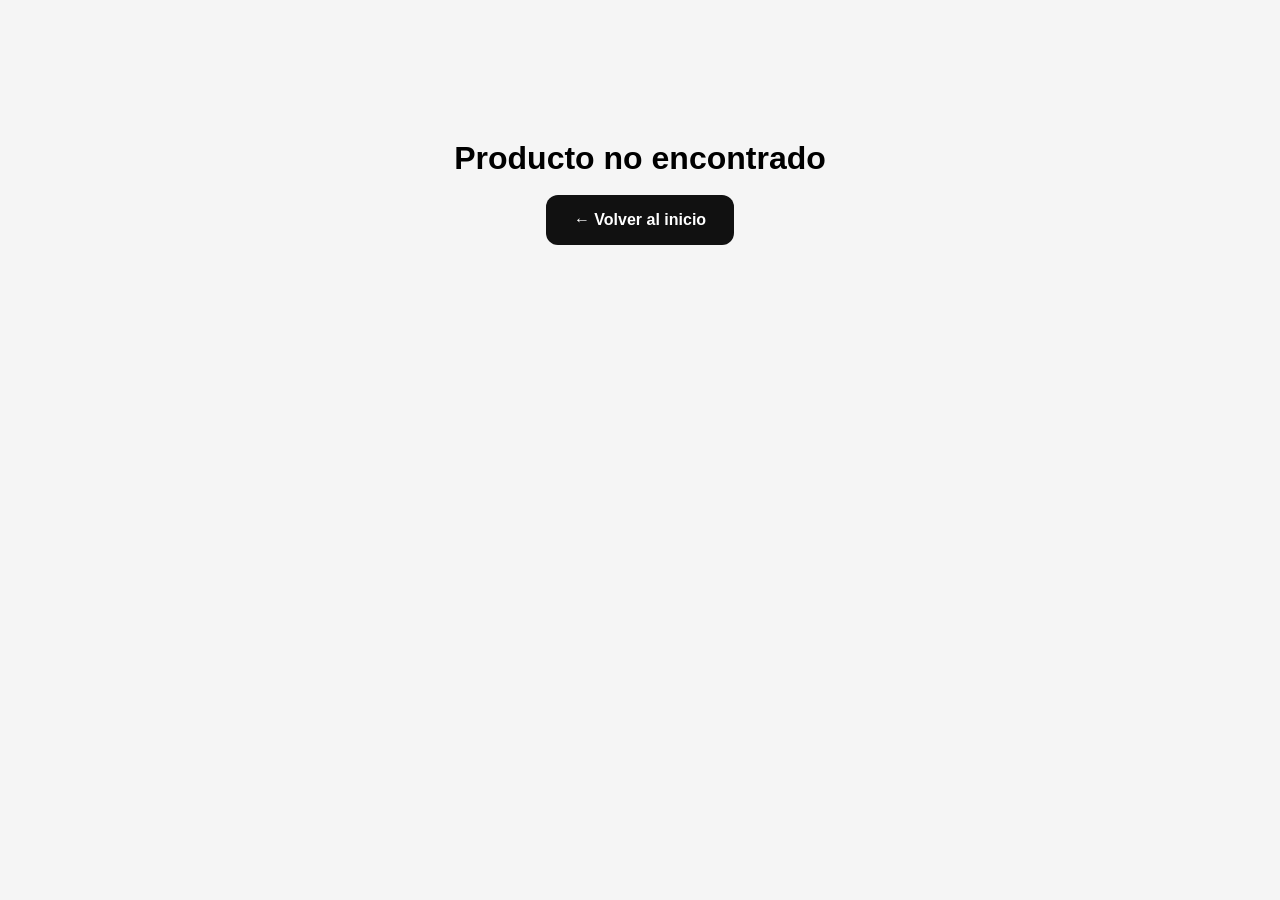
<file: producto.html>
<!DOCTYPE html>
<html lang="es">
<head>
    <meta charset="UTF-8">
    <meta name="viewport" content="width=device-width, initial-scale=1.0">
    <title>Producto - kasmisport</title>

    <style>

        *{
            margin:0;
            padding:0;
            box-sizing:border-box;
        }

        body{
            font-family: Arial, sans-serif;
            background:#f5f5f5;
            padding:40px;
        }

        .producto-container{
            max-width:1100px;
            margin:auto;
            background:white;
            border-radius:25px;
            overflow:hidden;
            display:grid;
            grid-template-columns:1fr 1fr;
            gap:40px;
            padding:40px;
            box-shadow:0 10px 30px rgba(0,0,0,0.1);
        }

        .producto-imagen img{
            width:100%;
            border-radius:20px;
            object-fit:cover;
        }

        .producto-info{
            display:flex;
            flex-direction:column;
            justify-content:center;
        }

        .marca{
            background:black;
            color:white;
            width:max-content;
            padding:8px 18px;
            border-radius:30px;
            margin-bottom:20px;
            font-size:14px;
        }

        .producto-titulo{
            font-size:42px;
            margin-bottom:20px;
        }

        .producto-descripcion{
            color:#555;
            line-height:1.7;
            margin-bottom:25px;
            font-size:18px;
        }

        .producto-precio{
            font-size:40px;
            font-weight:bold;
            color:#1faa59;
            margin-bottom:30px;
        }

        .botones{
            display:flex;
            gap:15px;
            flex-wrap:wrap;
        }

        .btn{
            padding:16px 28px;
            border:none;
            border-radius:12px;
            cursor:pointer;
            font-size:16px;
            font-weight:bold;
            transition:0.3s;
        }

        .btn-whatsapp{
            background:#25D366;
            color:white;
        }

        .btn-whatsapp:hover{
            transform:scale(1.05);
        }

        .btn-volver{
            background:#111;
            color:white;
        }

        .btn-volver:hover{
            transform:scale(1.05);
        }

        .producto-no-encontrado{
            text-align:center;
            margin-top:100px;
        }

        @media(max-width:900px){

            .producto-container{
                grid-template-columns:1fr;
            }

            .producto-titulo{
                font-size:32px;
            }

        }

    </style>
</head>
<body>

<div id="contenidoProducto"></div>

<script src="productos.js"></script>

<script>

    // Obtener ID de la URL
    const params =
    new URLSearchParams(window.location.search);

    const id =
    parseInt(params.get("id"));

    // Buscar producto
    const producto =
    productos.find(p => p.id === id);

    // Contenedor
    const contenedor =
    document.getElementById("contenidoProducto");

    // Si existe el producto
    if(producto){

        contenedor.innerHTML = `

        <div class="producto-container">

            <div class="producto-imagen">

                <img src="${producto.imagen}"
                     alt="${producto.nombre}">

            </div>

            <div class="producto-info">

                <div class="marca">
                    ${producto.marca}
                </div>

                <h1 class="producto-titulo">
                    ${producto.nombre}
                </h1>

                <p class="producto-descripcion">
                    ${producto.descripcion}
                </p>

                <div class="producto-precio">
                    ${producto.precio}
                </div>

                <div class="botones">

                    <button
                        class="btn btn-whatsapp"
                        onclick="comprarProducto()">

                        🛒 Comprar por WhatsApp

                    </button>

                    <button
                        class="btn btn-volver"
                        onclick="volverInicio()">

                        ← Volver

                    </button>

                </div>

            </div>

        </div>

        `;

    } else {

        contenedor.innerHTML = `

        <div class="producto-no-encontrado">

            <h1>Producto no encontrado</h1>

            <br>

            <button
                class="btn btn-volver"
                onclick="volverInicio()">

                ← Volver al inicio

            </button>

        </div>

        `;

    }

    // Comprar
    function comprarProducto(){

        const mensaje =
        `Hola kasmisport 👋 Estoy interesado en comprar: ${producto.nombre}`;

        const url =
        `https://wa.me/573185418060?text=${encodeURIComponent(mensaje)}`;

        window.open(url, '_blank');

    }

    // Volver
    function volverInicio(){

        window.location.href = "index.html";

    }

</script>

</body>
</html>
</file>
